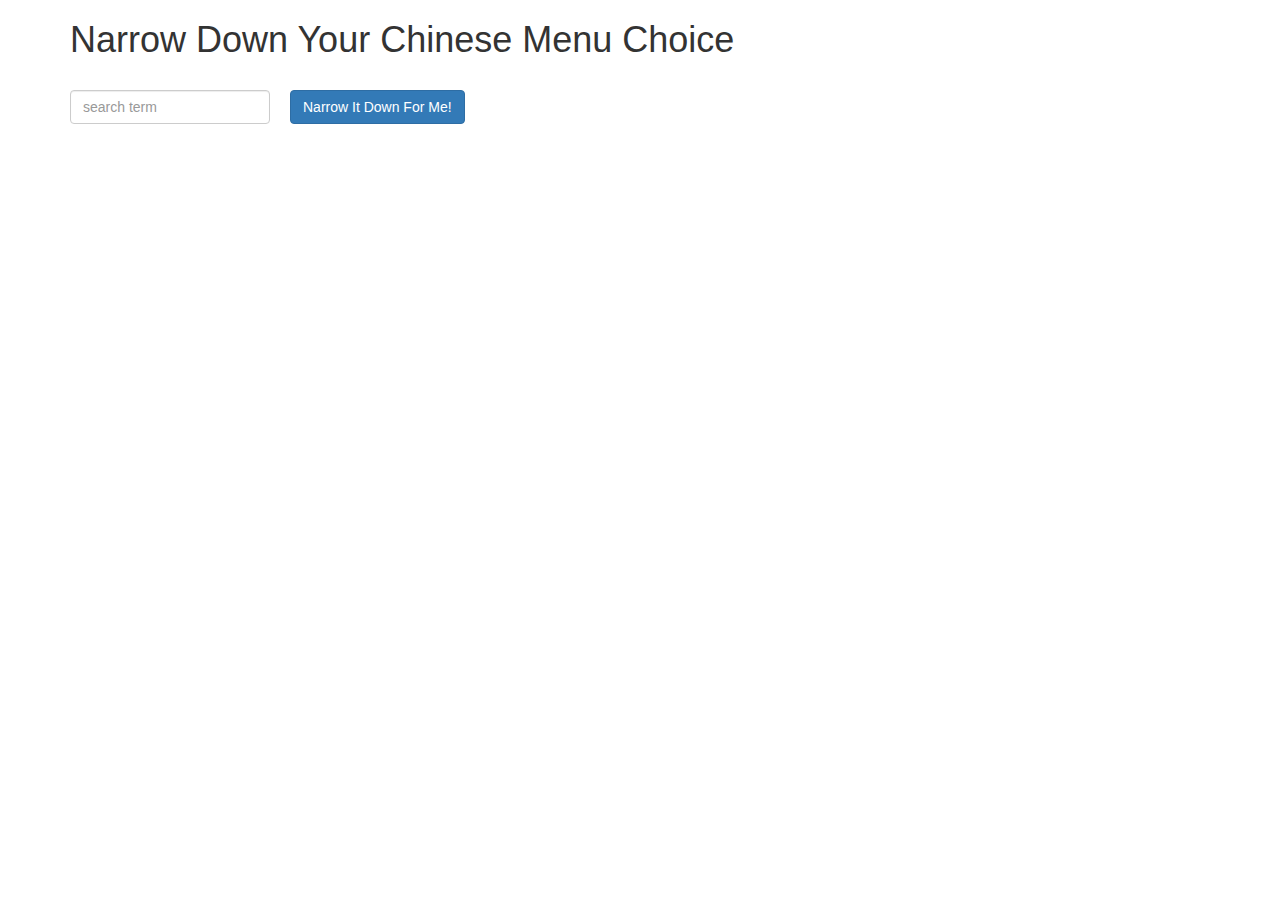
<file: assignment3/index.html>
<!doctype html>
<html lang="en" ng-app="NarrowItDownApp">
  <head>
    <title>Narrow Down Your Menu Choice</title>
    <script src="angular.min.js"></script>
    <script src="app.js"></script>
    <meta name="viewport" content="width=device-width, initial-scale=1">
    <link rel="stylesheet" href="styles/bootstrap.min.css">
    <link rel="stylesheet" href="styles/styles.css">
  </head>
<body>
   <div class="container" ng-controller="NarrowItDownController as narrowDown">
    <h1>Narrow Down Your Chinese Menu Choice</h1>

    <div class="form-group">
      <input type="text" placeholder="search term" class="form-control" ng-model="narrowDown.searchTerm">
    </div>
    <div class="form-group narrow-button">
      <button class="btn btn-primary" ng-click="narrowDown.clicked()">Narrow It Down For Me!</button>
    </div>

    <div class="container">
      {{narrowDown.message}}
      <found-items found="narrowDown.found" on-remove="narrowDown.removeItem(index)"></found-items>
    </div>
  </div>

</body>
</html>
</file>
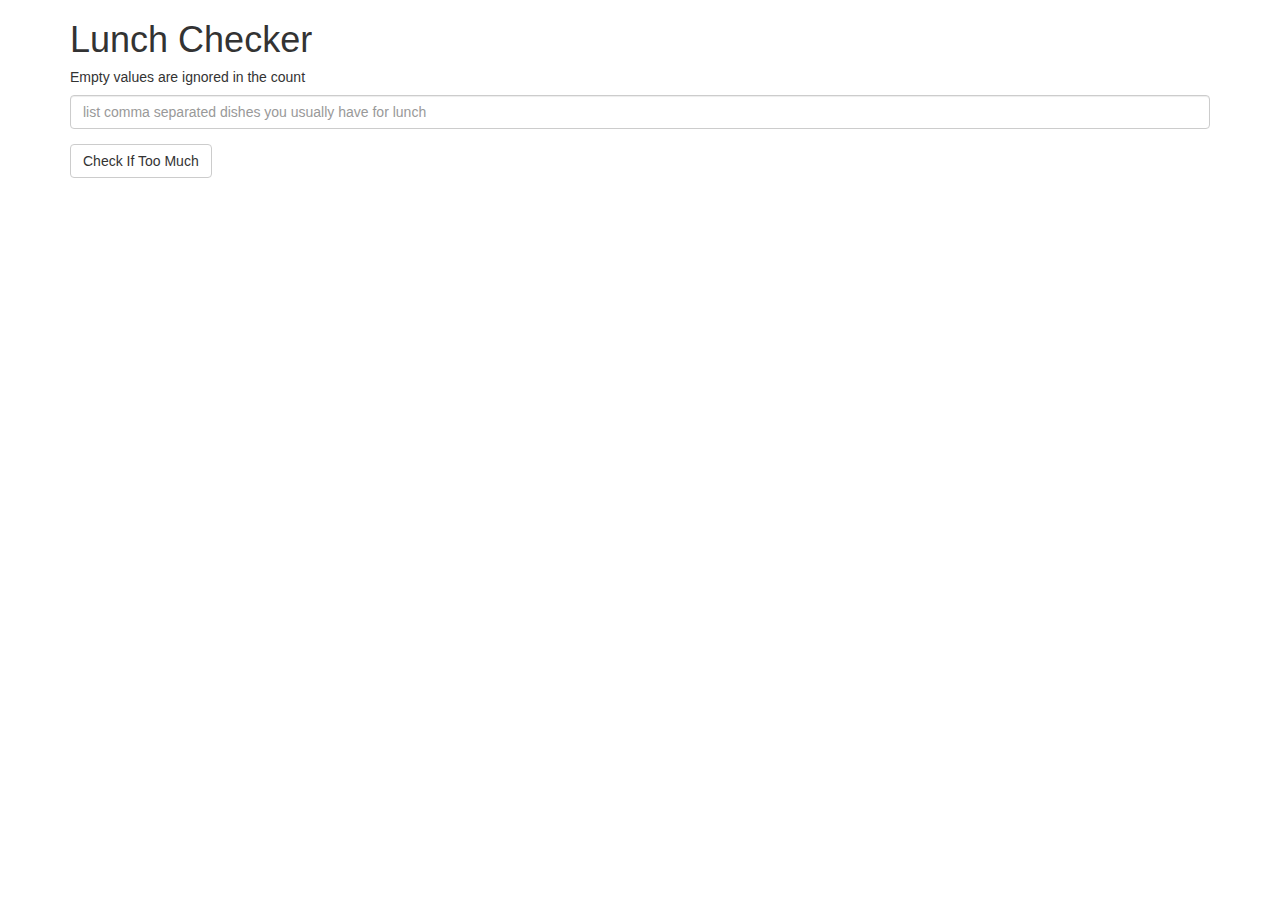
<file: module1-solution/index.html>
<!doctype html>
<html lang="en" ng-app="LunchCheckerApp">
  <head>
    <title>Lunch Checker</title>
    <meta name="viewport" content="width=device-width, initial-scale=1">
    <script src="angular.min.js"></script>
    <script src="app.js"></script>
    <link rel="stylesheet" href="styles/bootstrap.min.css">
    <style>
      .message { font-size: 1.3em; font-weight: bold; }
    </style>
  </head>
<body>
   <div class="container" ng-controller="LunchCheckerController">
     <h1>Lunch Checker</h1>
     <h5>Empty values are ignored in the count</h5>
         <div class="form-group" ng-style="textStyle.style">
             <input id="lunch-menu" type="text"
               placeholder="list comma separated dishes you usually have for lunch"
               class="form-control"
               ng-model="dishList"
             >
         </div>
         <div class="form-group">
             <button class="btn btn-default" ng-click="updateMessage()">Check If Too Much</button>
         </div>
         <div class="form-group message" style="padding:2px" ng-style="msgStyle.style" >
            {{message}}
         </div>
   </div>

</body>
</html>
</file>
<file: assignment3/styles/styles.css>
h1 {
  margin-bottom: 30px;
}
input[type="text"] {
  width: 200px;
  float: left;
  margin-right: 20px;
}
.narrow-button {
  margin-left: 30px;
}
.loader {
  display: none;
  margin-left: 5px;
  font-size: 10px;
  float: left;
  border-top: 1.1em solid rgba(147, 147, 147, 0.2);
  border-right: 1.1em solid rgba(147, 147, 147, 0.2);
  border-bottom: 1.1em solid rgba(147, 147, 147, 0.2);
  border-left: 1.1em solid #676767;
  -webkit-transform: translateZ(0);
  -ms-transform: translateZ(0);
  transform: translateZ(0);
  -webkit-animation: load8 1.1s infinite linear;
  animation: load8 1.1s infinite linear;
}
.loader,
.loader:after {
  border-radius: 50%;
  width: 3em;
  height: 3em;
}
@-webkit-keyframes load8 {
  0% {
    -webkit-transform: rotate(0deg);
    transform: rotate(0deg);
  }
  100% {
    -webkit-transform: rotate(360deg);
    transform: rotate(360deg);
  }
}
@keyframes load8 {
  0% {
    -webkit-transform: rotate(0deg);
    transform: rotate(0deg);
  }
  100% {
    -webkit-transform: rotate(360deg);
    transform: rotate(360deg);
  }
}
</file>
